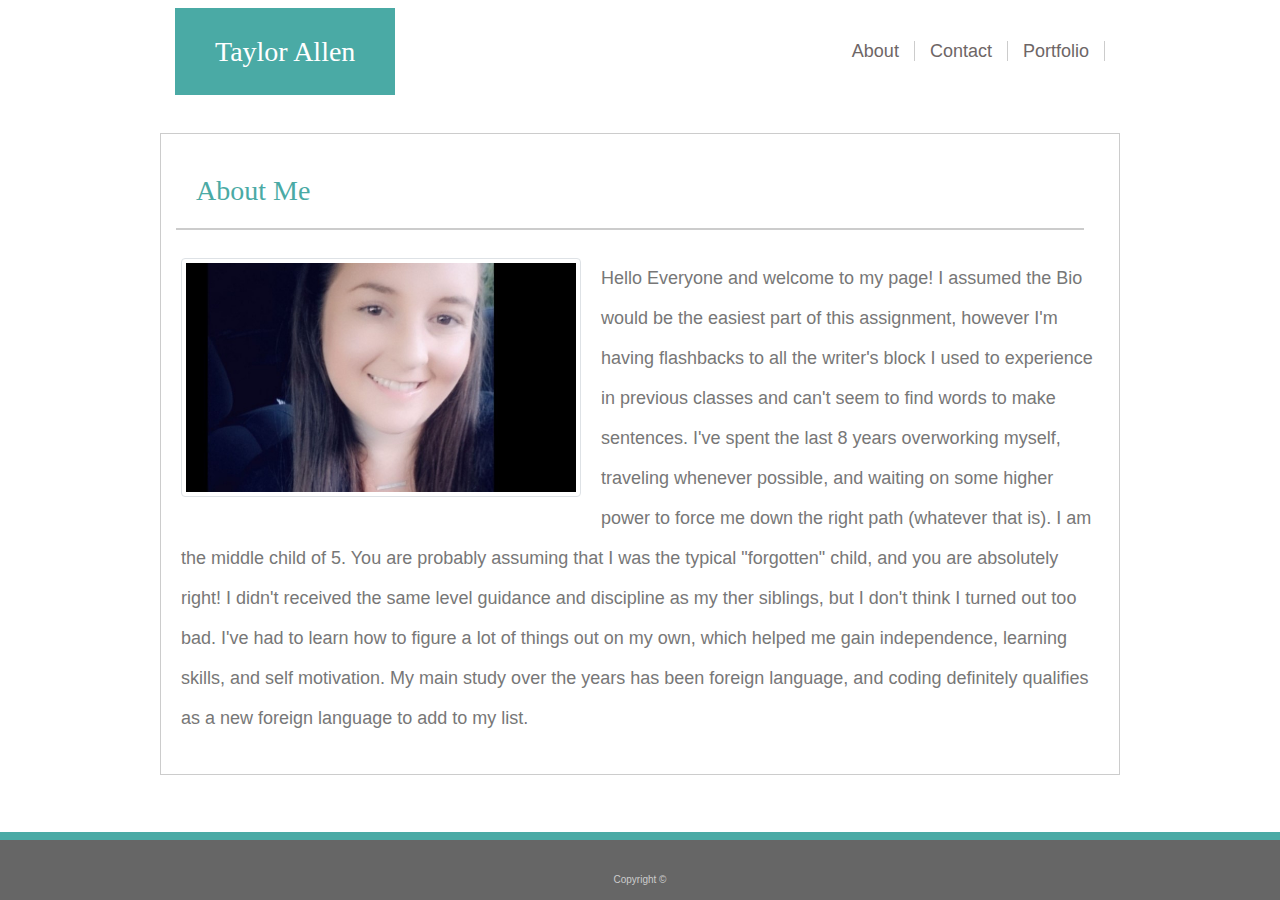
<file: index.html>
<!DOCTYPE html>
<html lang="en">
<head>
    <meta charset="UTF-8">
    <title>Index</title>

    <link rel="stylesheet" href="https://stackpath.bootstrapcdn.com/bootstrap/4.3.1/css/bootstrap.min.css" integrity="sha384-ggOyR0iXCbMQv3Xipma34MD+dH/1fQ784/j6cY/iJTQUOhcWr7x9JvoRxT2MZw1T" crossorigin="anonymous">
    <link rel="stylesheet" type="text/css" href="css/style.css">

</head>
    <body>
        <nav class="navbar navbar-expand-lg navbar-white bg-white">
            <div class="container" id="navcontainer">
                <span class="navbar-brand" href="#">Taylor Allen</span>
                    <button class="navbar-toggler" type="button" data-toggle="collapse" data-target="#navbarNav" aria-controls="navbarNav" aria-expanded="false" aria-label="Toggle navigation"></button>
                        <span class="navbar-toggler-icon"></span>
                    </button>
                <div class="navbar-header navbar-right pull-right" id="navbarNav">
                        <ul class="nav pull-right">
                    <li class="nav-item active">
                      <a href="index.html">About <span class="sr-only">(current)</span></a>
                    </li>
                    <li class="nav-item">
                      <a href="contact.html">Contact</a>
                    </li>
                    <li class="nav-item">
                      <a href="portfolio.html">Portfolio</a>
                    </li>

                    </ul>
                </div>                  
            </div>
        </nav>
        <div class="container" id="bodycontainer">
                <div class="row">
                  <div class="col-lg-12">
                    <section id="main-bio">
                      <h2>About Me</h2>
                    </div>
                    <div class="row">
                      <div class="col-lg-12">
                            <img src="images/20190926_000107.jpg" alt="Taylor" width="250" class="img-thumbnail">
                        <p>
                            Hello Everyone and welcome to my page! I assumed the Bio would be the easiest part of
                            this assignment, however I'm having flashbacks to all the writer's block I used to
                            experience in previous classes and can't seem to find words to make sentences. I've
                            spent the last 8 years overworking myself, traveling whenever possible, and waiting on
                            some higher power to force me down the right path (whatever that is).
            
                            I am the middle child of 5. You are probably assuming that I was the typical
                            "forgotten" child, and you are absolutely right! I didn't received the same level
                            guidance and discipline as my ther siblings, but I don't think I turned out too bad.
                            I've had to learn how to figure a lot of things out on my own, which helped me gain                                 independence, learning skills, and self motivation.

                            My main study over the years has been foreign language, and coding definitely qualifies
                            as a new foreign language to add to my list.
                        </p>
                      </div> 
                    </section>
                </div>
            </div>
        </div>
         
        <div class="content">
            
        </div>
        <footer class="footer"></footer>
        <footer>
            <p>Copyright ©</p>
        </footer>

        <script src="https://code.jquery.com/jquery-3.3.1.slim.min.js" integrity="sha384-q8i/X+965DzO0rT7abK41JStQIAqVgRVzpbzo5smXKp4YfRvH+8abtTE1Pi6jizo" crossorigin="anonymous"></script>
        <script src="https://cdnjs.cloudflare.com/ajax/libs/popper.js/1.14.7/umd/popper.min.js" integrity="sha384-UO2eT0CpHqdSJQ6hJty5KVphtPhzWj9WO1clHTMGa3JDZwrnQq4sF86dIHNDz0W1" crossorigin="anonymous"></script>
        <script src="https://stackpath.bootstrapcdn.com/bootstrap/4.3.1/js/bootstrap.min.js" integrity="sha384-JjSmVgyd0p3pXB1rRibZUAYoIIy6OrQ6VrjIEaFf/nJGzIxFDsf4x0xIM+B07jRM" crossorigin="anonymous"></script>
    </body>
  
</html>
</file>
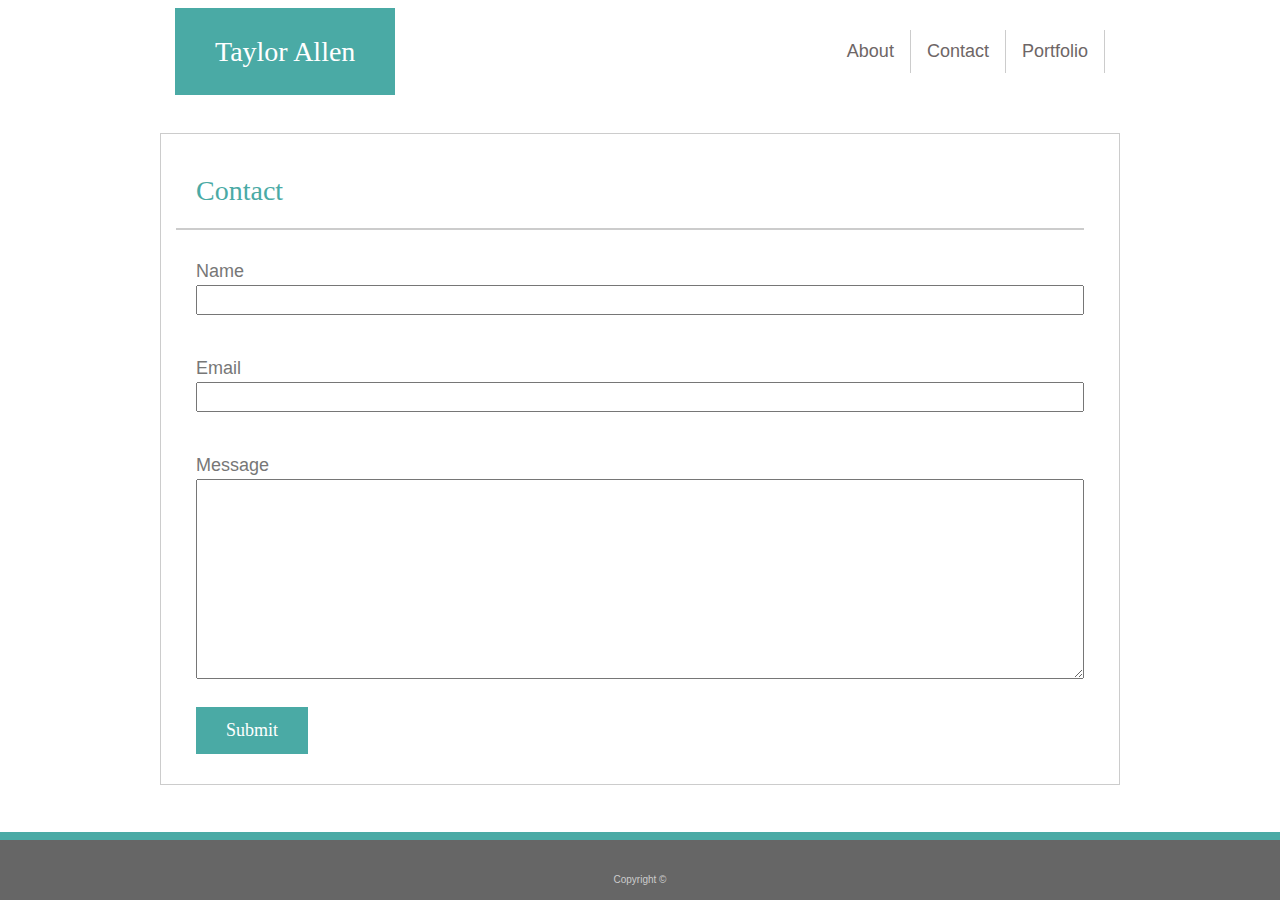
<file: contact.html>
<!DOCTYPE html>
<html lang="en-us">

<head>
    <meta charset="UTF-8">
    <title>Contact</title>
    <link rel="stylesheet" href="https://stackpath.bootstrapcdn.com/bootstrap/4.3.1/css/bootstrap.min.css" integrity="sha384-ggOyR0iXCbMQv3Xipma34MD+dH/1fQ784/j6cY/iJTQUOhcWr7x9JvoRxT2MZw1T" crossorigin="anonymous">
    <link rel="stylesheet" type="text/css" href="css/style.css">
</head>

<body>
    <nav class="navbar navbar-expand-lg navbar-white bg-white">
        <div class="container" id="navcontainer">


            <span class="navbar-brand" href="#">Taylor Allen</span>

                <button class="navbar-toggler" type="button" data-toggle="collapse" data-target="#navbarNav" aria-controls="navbarNav" aria-expanded="false" aria-label="Toggle navigation"></button>
                    <span class="navbar-toggler-icon"></span>
                </button>
           <div class="navbar-header navbar-right pull-right" id="navbarNav">
                <ul class="nav pull-right">
                    <li class="nav-item active">
                      <a class="nav-link" href="index.html">About <span class="sr-only">(current)</span></a>
                    </li>
                    <li class="nav-item">
                      <a class="nav-link" href="contact.html">Contact</a>
                    </li>
                    <li class="nav-item">
                      <a class="nav-link" href="portfolio.html">Portfolio</a>
                    </li>
        
                </ul>
            </div>              
        </div>
    </div>
    </nav>

    <div class="container" id="bodycontainer">
        <div id="wrapper">
        <div class="row">
            <div class="col-lg-12">
                <section id="main-bio">

                    <h2>Contact</h2>

                        <form>Name <br>
                            <input type="text" id="name" />
                        </form>
                        <form>Email <br>
                            <input type="text" id="email" />
                        </form>
                        <form>Message <br>
                            <textarea></textarea>
                        </form>

                    <button class="contactButton" type="button">Submit</button>
                </section>
              </div>
            </div>
        </div>
    </div>
    </div>

    <div class="content">
    </div>
    <footer class="footer"></footer>
    <footer>
        <p>Copyright ©</p>
    </footer>

    <script src="https://code.jquery.com/jquery-3.3.1.slim.min.js" integrity="sha384-q8i/X+965DzO0rT7abK41JStQIAqVgRVzpbzo5smXKp4YfRvH+8abtTE1Pi6jizo" crossorigin="anonymous"></script>
        <script src="https://cdnjs.cloudflare.com/ajax/libs/popper.js/1.14.7/umd/popper.min.js" integrity="sha384-UO2eT0CpHqdSJQ6hJty5KVphtPhzWj9WO1clHTMGa3JDZwrnQq4sF86dIHNDz0W1" crossorigin="anonymous"></script>
        <script src="https://stackpath.bootstrapcdn.com/bootstrap/4.3.1/js/bootstrap.min.js" integrity="sha384-JjSmVgyd0p3pXB1rRibZUAYoIIy6OrQ6VrjIEaFf/nJGzIxFDsf4x0xIM+B07jRM" crossorigin="anonymous"></script>
    

</body>


</html>
</file>
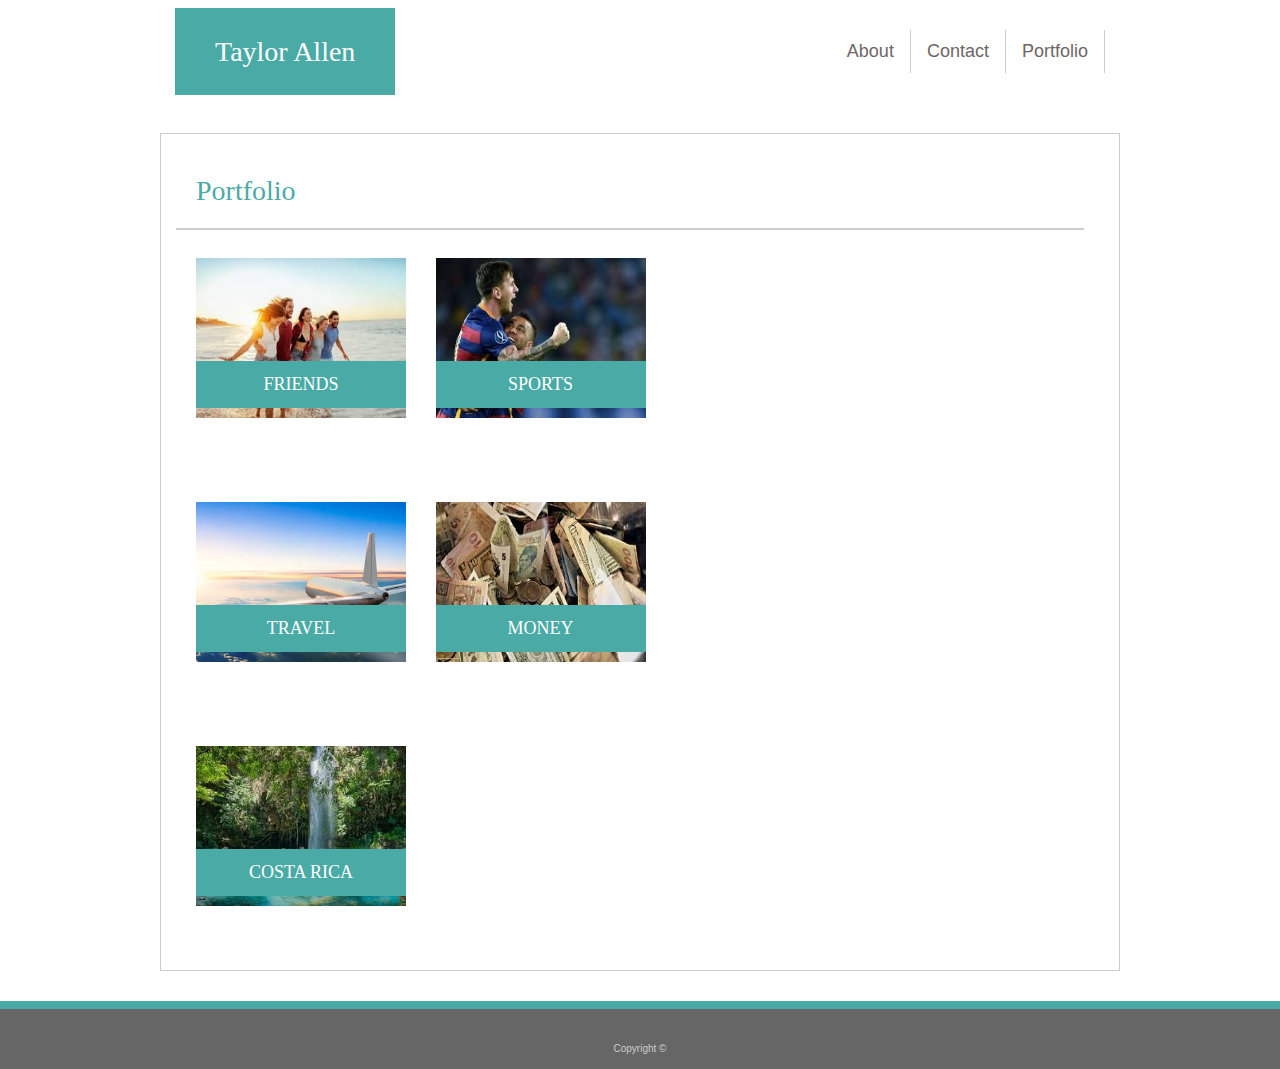
<file: portfolio.html>
<!DOCTYPE html>
<html lang="en-us">

<head>
    <meta charset="UTF-8">
    <title>Portfolio</title>
    <link rel="stylesheet" href="https://stackpath.bootstrapcdn.com/bootstrap/4.3.1/css/bootstrap.min.css" integrity="sha384-ggOyR0iXCbMQv3Xipma34MD+dH/1fQ784/j6cY/iJTQUOhcWr7x9JvoRxT2MZw1T" crossorigin="anonymous">
    <link rel="stylesheet" type="text/css" href="css/style.css">
</head>

<body>
        <nav class="navbar navbar-expand-lg navbar-white bg-white">
                <div class="container" id="navcontainer">
                    <span class="navbar-brand" href="#">Taylor Allen</span>
        
                        <button class="navbar-toggler" type="button" data-toggle="collapse" data-target="#navbarNav" aria-controls="navbarNav" aria-expanded="false" aria-label="Toggle navigation"></button>
                            <span class="navbar-toggler-icon"></span>
                        </button>
                   <div class="navbar-header navbar-right pull-right" id="navbarNav">
                        <ul class="nav pull-right">
                            <li class="nav-item active">
                              <a class="nav-link" href="index.html">About <span class="sr-only">(current)</span></a>
                            </li>
                            <li class="nav-item">
                              <a class="nav-link" href="contact.html">Contact</a>
                            </li>
                            <li class="nav-item">
                              <a class="nav-link" href="portfolio.html">Portfolio</a>
                            </li>
                
                        </ul>
                    </div>              
                </div>
            </div>
            </nav>

<div class="container" id="bodycontainer">
    <div class="row">
        <div class="col-lg-12">
            <section id="main-bio">
                <h2>Portfolio</h2>  
            </section>
        </div>
    </div>
    
    <div class="row">
        <div class="col-lg-3">    
            <figure>
                <img src="images/friends.jpg" alt="pic"/>
                <figcaption>FRIENDS</figcaption>
            </figure>
        </div>
        <div class="col-lg-3">
            <figure>
                <img src="images/messi.jpg" alt="pic"/>
                <figcaption>SPORTS</figcaption>
            </figure>
        </div>
    </div>
    
    <div class="row">
        <div class="col-lg-3">    
            <figure>
                <img src="images/travel.jpg" alt="pic"/>
                <figcaption>TRAVEL</figcaption>
            </figure>
        </div>
        <div class="col-lg-3">
            <figure>
                <img src="images/money.jpg" alt="pic"/>
                <figcaption>MONEY</figcaption>
            </figure>
        </div>
    </div>

<div class="row">
        <div class="col-lg-3">    
            <figure>
                <img src="images/costa.jpg" alt="pic"/>
                <figcaption>COSTA RICA</figcaption>
            </figure>
        </div>
    </div>
</div>
</div>
            
<div class="content">
</div>
<footer class="footer"></footer>
<footer>
    <p>Copyright ©</p>
</footer>

    <script src="https://code.jquery.com/jquery-3.3.1.slim.min.js" integrity="sha384-q8i/X+965DzO0rT7abK41JStQIAqVgRVzpbzo5smXKp4YfRvH+8abtTE1Pi6jizo" crossorigin="anonymous"></script>
        <script src="https://cdnjs.cloudflare.com/ajax/libs/popper.js/1.14.7/umd/popper.min.js" integrity="sha384-UO2eT0CpHqdSJQ6hJty5KVphtPhzWj9WO1clHTMGa3JDZwrnQq4sF86dIHNDz0W1" crossorigin="anonymous"></script>
        <script src="https://stackpath.bootstrapcdn.com/bootstrap/4.3.1/js/bootstrap.min.js" integrity="sha384-JjSmVgyd0p3pXB1rRibZUAYoIIy6OrQ6VrjIEaFf/nJGzIxFDsf4x0xIM+B07jRM" crossorigin="anonymous"></script>
    

</body>


</html>
</file>
<file: css/style.css>
.navbar-brand {
    padding: 30px 40px 30px 40px;
    background-color: #4aaaa5;
    color: #ffffff;
    font-size: 28px;
    max-width: 960px;
    max-height: 100%;
}
a {
 
    text-align: center;
    width: 100%;
    border-right: 1px solid;
    border-color: #cccccc;
    font-family: Arial, Helvetica, sans-serif;
    padding: 0 15px;
    color: #6e6666;
}

#navcontainer {
    width: 960px;
    margin: 0 auto;
    background-color: #ffffff;
}

body {
    font-family: Georgia, "Times New Roman", Times, serif;
    font-size: 18px;
    line-height: 150%;
    color: #777777;
    background-image: url(https://png.pngtree.com/thumb_back/fw800/background/20190223/ourmid/pngtree-all-neutral-gray-light-color-striped-old-paper-background-backgroundstripestriped-shadingneutral-image_75140.jpg);
}

img {
    float: left;
    margin: 0 20px 20px 0;
    padding: 20px;
}
.img-thumbnail {
    margin: 20px;
    min-width: 400px;
    max-height: 300px;
}
h2 {
    font-size: 28px;
    font-family: Georgia, 'Times New Roman', Times, serif;
    color: #4aaaa5;
    padding: 20px;
    margin-right: 20px;
    border-bottom: 2px solid #cccccc;
}

p {
    font-family: Arial, Helvetica, sans-serif;
    padding: 20px;
    line-height: 40px;
    border-bottom: none;
}

 #bodycontainer {
    width: 960px;
    background-color: #ffffff;
    border: 1px solid #cccccc;
    margin-top: 30px;
    margin-bottom: 30px;
    max-width: 95%;
}

#main-bio {
    margin-top: 20px;
}

footer {
    background: #666666;
    font-size: 10px;
    border-top: 4px solid #4aaaa5;
}

footer p {
    color: #cccccc;
    background-color: #666666;
    text-align: center;
    margin-top: 20px;
    padding: 0;
    margin-bottom: 0;
    max-width: 100%;
}

html, body {
    height: 100%;
}

body {
    display: flex;
    flex-direction: column;
}

.content {
    flex: 1 0 auto;
}

.footer {
    flex-shrink: 0 
}

form {
    padding: 20px;
    font-family: Arial, Helvetica, sans-serif;
    margin-bottom: 20px 0;

}

input {
    width: 100%;
    height: 30px;
    
}

textarea {
    width: 100%;
    height: 200px;
}

.contactButton {
    padding: 10px 30px 10px 30px;
    background-color: #4aaaa5;
    color: #ffffff;
    margin-left: 20px;
    text-align: center;
    border: none;
    font-size: 18px;
    margin-bottom: 30px;
}

figure {
    display: inline-block;
    position: relative;
}

figure img {
    width: 250px;
    height: 200px;
    margin-left: 0;
}

figure figcaption {

    width: 210px;
    background-color: #4aaaa5;
    color: #ffffff;
    text-align: center;
    position: absolute;
    padding: 10px;
    bottom: 50px;
    margin-left: 20px;
}
@media (max-width: 767px ) {
	.navbar-brand {
        float: none;
        width: 100%;
        text-align: center;
        margin: 0px;
    }
    .nav-item {
        padding: 20px 10px 20px 10px;
	}
}
</file>
